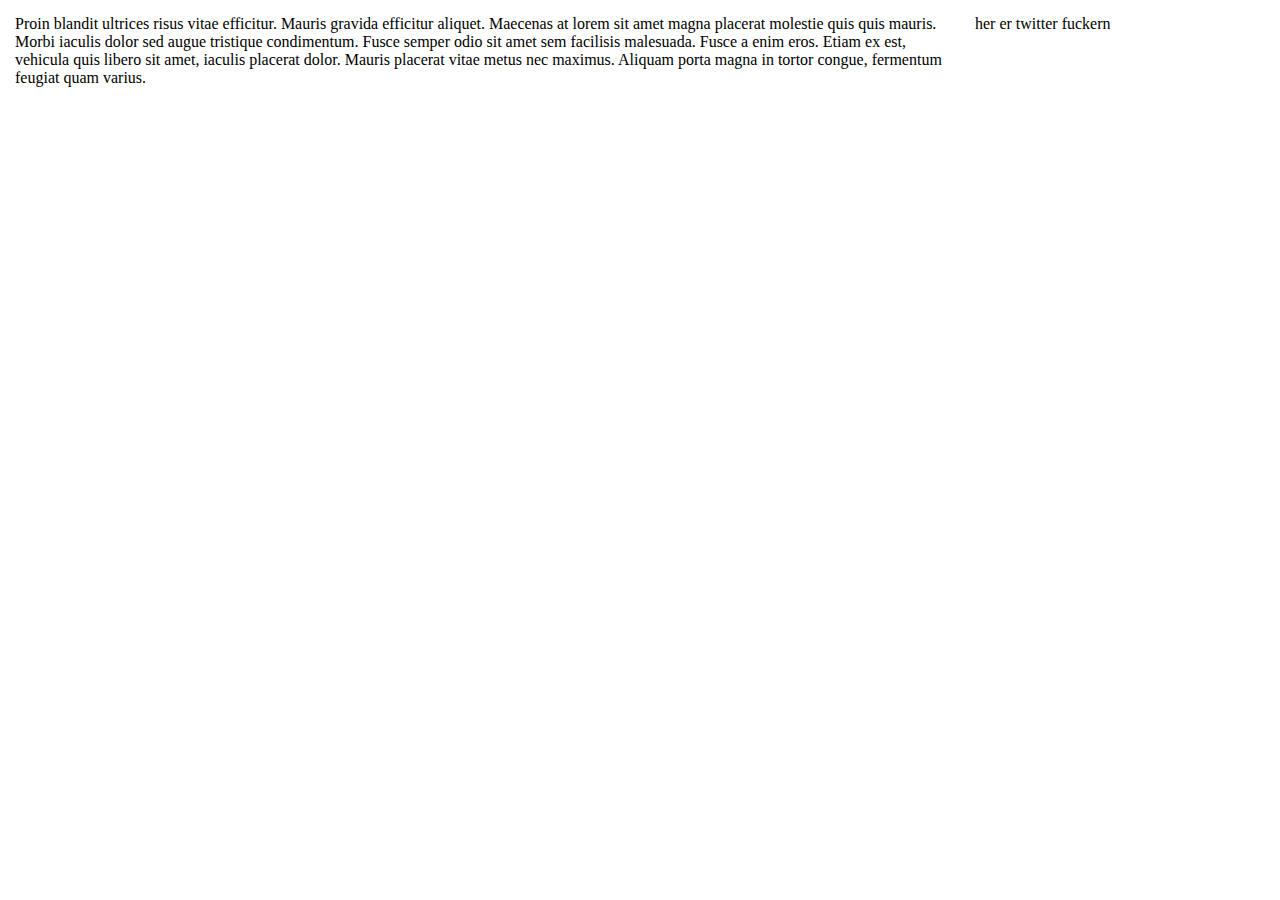
<file: Shared/index.html>
﻿<!DOCTYPE html>

<html lang="en" xmlns="http://www.w3.org/1999/xhtml">
<head>
    <meta charset="utf-8" />
    <title>LoudCloud</title>
    <link rel="stylesheet" type="text/css" href="test.css">
</head>
<body>
    <div id="grid.container">
        <div class="col-9">
            <p>
                Proin blandit ultrices risus vitae efficitur. Mauris gravida efficitur aliquet. Maecenas at lorem sit amet magna placerat molestie quis quis mauris. Morbi iaculis dolor sed augue tristique condimentum. Fusce semper odio sit amet sem facilisis malesuada. Fusce a enim eros. Etiam ex est, vehicula quis libero sit amet, iaculis placerat dolor. Mauris placerat vitae metus nec maximus. Aliquam porta magna in tortor congue, fermentum feugiat quam varius.
            </p>
        </div>
        <div class="col-3">
            <p>
                her er twitter fuckern
            </p>
        </div>
    </div>
</body>
</html>
</file>
<file: Shared/test.css>
﻿body{

}

* {
    box-sizing: border-box;
    margin: 0px;
    padding: 0px;
}

.row::after {
    content: "";
    clear: both;
    display: table;
}

[class*="col-"] {
    float: left;
    padding: 15px;
    width: 100%;
}

.col-1 { width: 8,33%; }

.col-2 { width: 16,66%; }

.col-3 { width: 25%; }

.col-4 { width: 33,33%; }

.col-5 { width: 41,66%; }

.col-6 { width: 50%; }

.col-7 { width: 58,33%; }

.col-8 { width: 66,66%; }

.col-9 { width: 75%; }

.col-10 { width: 83,33%; }

.col-11 { width: 91,66%; }

.col-12 { width: 100%; }
</file>
